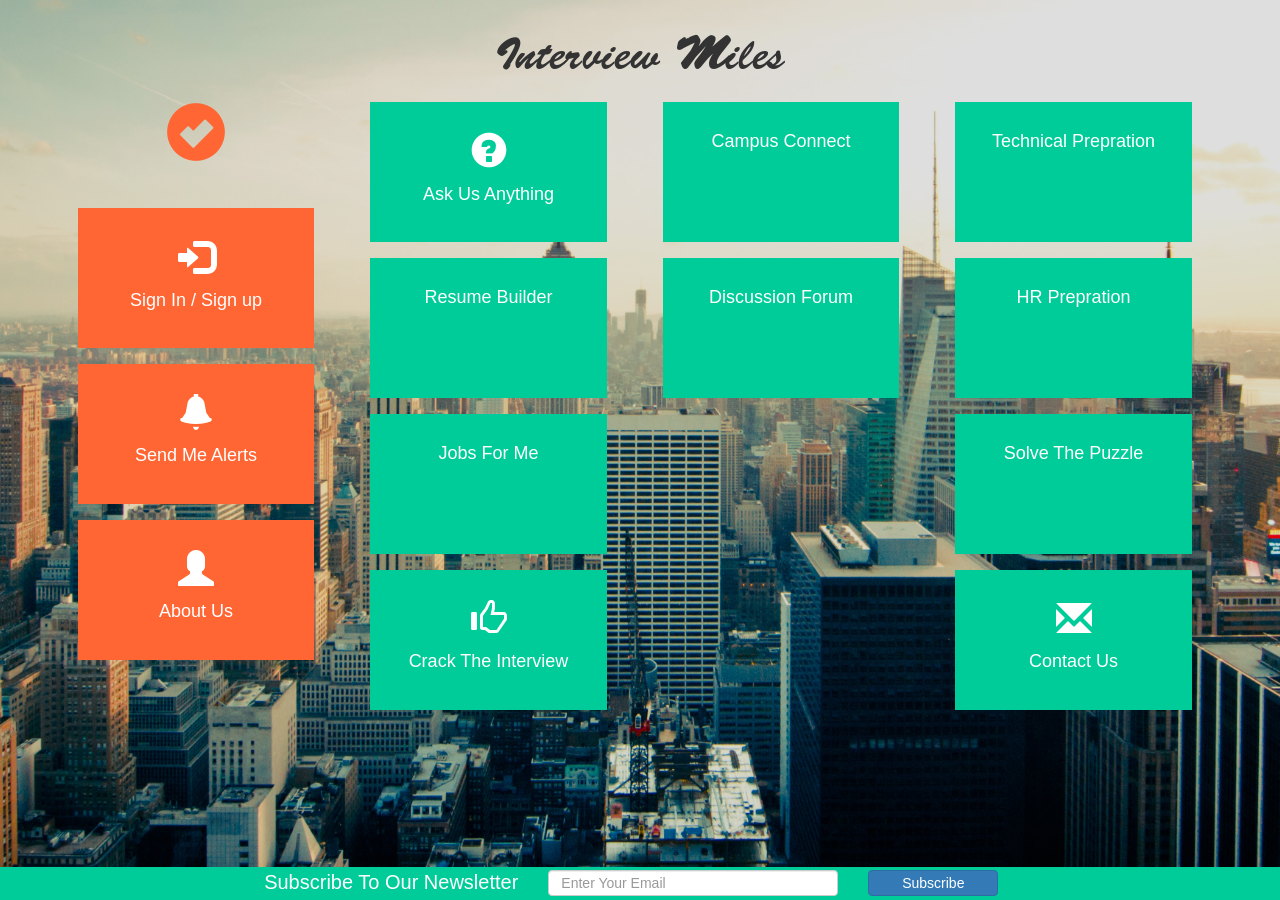
<file: login/webui/static/index.html>
<!DOCTYPE html>
<html lang="en">
<head>
  <meta name="viewport" content="width=device-width, initial-scale=1">
  <meta http-equiv="content-type" content="text/html; charset=utf-8">
  <meta http-equiv="content-language" content="en">
  <meta http-equiv="X-UA-Compatible" content="IE=edge">
  <title>Interview Miles</title>
  <meta name="description" content="">
  <meta name="keywords" content="">
  <meta name="copyright" content="">
  <meta name="author" content="">
  <link rel="icon" href="media/images/favicon.ico">
  <!-- HTML5 shim and Respond.js for IE8 support of HTML5 elements and media queries -->
  <!--[if lt IE 9]>
  <script src="https://oss.maxcdn.com/html5shiv/3.7.2/html5shiv.min.js"></script>
  <script src="https://oss.maxcdn.com/respond/1.4.2/respond.min.js"></script>
  <![endif]-->
  <link href="style/interviewMiles.css" rel="stylesheet">
  <link rel="stylesheet" href="style/css/bootstrap.min.css">
  <script src="style/js/jquery.min.js"></script>
  <script src="style/js/bootstrap.min.js"></script>
  <script src="https://use.fonticons.com/1ddea501.js"></script>
</head>
<body>
  <!-- Header | Brand Name -->
  <header>
    <div class="container-fluid text-center">
      <h1 class="bssFont" style="font-size:45px;">
        <b style="font-size:42px;">I</b>nterview <b>M</b>iles
      </h1>
    </div>
  </header>
  <!-- Header | Brand Name | Ends -->

  <!--Body Content -->

  <div class="container">

    <div class="row">
      <div class="col-md-3 col-lg-3 col-sm-12 col-xs-12">
        <div class="row">

          <div class="col-md-12 col-lg-12 col-sm-12 col-xs-12">
            <div class="transparent_div" class="text-center">
              <center>
                <span class="glyphicon glyphicon-ok-sign" style="color:#FF6633;font-size:60px;"></span>
              </center>
            </div>
          </div>

          <div class="col-md-12 col-lg-12 col-sm-12 col-xs-12 anime" data-toggle="modal" data-target="#loginModal">
            <a href="#" id="link">
              <div class="text-center rapl_box">
                <h1>  <span class="glyphicon glyphicon-log-in" class="anime"></span></h1>
                <h4>Sign In / Sign up</h4>
              </div>
            </a>
          </div>


          <!--Modal For Login/Register Form-->
          <div class="modal fade" id="loginModal" tabindex="-1" role="dialog" aria-labelledby="myModalLabel">
            <div class="modal-dialog" role="document">
              <div class="modal-content">
                <div class="modal-header" style="background:#00CC99;color:#ffffff;border-bottom:0px solid black;font-size:17px;">
                  <button type="button" class="close" data-dismiss="modal" aria-label="Close"><span aria-hidden="true"><span class="glyphicon glyphicon-remove-circle"></span></button>
                  <h4 class="modal-title" id="myModalLabel" style="font-size:19px;"><center>Login</center></h4>
				   <form action="#" method="post">
                  <div class="form-group">
                    <label for="username">Username</label>
                    <div class="input-group">
                      <div class="input-group-addon" style="border:2px solid #FF6633;border-right:0px;">@</div>
                      <input type="text" class="form-control" style="border:2px solid #FF6633;border-left:0px;color:#FF6633;" name="username" id="user_check" autocomplete="off" placeholder="Username"  autofocus required>
                    </div>
                  </div>
                  <div class="form-group">
                    <label for="password">Password</label>
                    <div class="input-group">
                      <div class="input-group-addon" style="border:2px solid #FF6633;border-right:0px;"><span class="glyphicon glyphicon-lock" aria-hidden="true"></span></div>
                      <input type="password" class="form-control" style="border:2px solid #FF6633;border-left:0px;color:#FF6633;" name="password" id="password_check" autocomplete="off" placeholder="Password"  required>
                    </div>
                  </div>
                  <center>
                  <button type="button" class="btn btn-default">Login</button>
					</form><br><br>
					<p class="pull-right" style="font-size:15px;">New User? <a href="" id="link" style="color:#ffffff;" data-toggle="modal"  data-target="#registerModal" data-dismiss="modal" ><b>Register here</b></a></p><br/>
				<hr>
				<h4>Or Login Using</h4>
			
				<h2>
            <a href="#" id="logicofb"><i class="icon icon-facebook-square icon-2x"></i></a>
            <a href="#" id="logicoli"><i class="icon icon-linkedin-square icon-2x"></i></a>
            <a href="#" id="logicogp"><i class="icon icon-google-plus-square icon-2x"></i></a>
			</h2></center>
          
                </div>
                <!--<div class="modal-body">
                ...
              </div>
              <div class="modal-footer">
              <button type="button" class="btn btn-default" data-dismiss="modal">Close</button>
              <button type="button" class="btn btn-primary">Save changes</button>
            </div>-->
          </div>
        </div>
      </div>
      <!--Modal Ends--->
	   <!--Modal For Register Form-->
          <div class="modal fade" id="registerModal" tabindex="-1" role="dialog" aria-labelledby="myModalLabel">
            <div class="modal-dialog" role="document">
              <div class="modal-content">
                <div class="modal-header" style="background:#00CC99;color:#ffffff;border-bottom:0px solid black;font-size:17px;">
                  <button type="button" class="close" data-dismiss="modal" aria-label="Close"><span aria-hidden="true"><span class="glyphicon glyphicon-remove-circle"></span></button>
                  <h4 class="modal-title" id="myModalLabel" style="font-size:19px;"><center>Register On Interview Miles</center></h4>
				  <form action="#" method="post">
				  <div class="form-group">
                    <label for="fullname">Full Name</label>
                    <div class="input-group">
                      <div class="input-group-addon" style="border:2px solid #FF6633;border-right:0px;"><span class="glyphicon glyphicon-user" aria-hidden="true"></span></div>
                      <input type="text" class="form-control" style="border:2px solid #FF6633;border-left:0px;color:#FF6633;" name="fullname" id="fullname_check" autocomplete="off" placeholder="Full Name"  autofocus required>
                    </div>
                  </div>
                  <div class="form-group">
                    <label for="username">Username</label>
                    <div class="input-group">
                      <div class="input-group-addon" style="border:2px solid #FF6633;border-right:0px;">@</div>
                      <input type="text" class="form-control" style="border:2px solid #FF6633;border-left:0px;color:#FF6633;" name="username" id="user_check" autocomplete="off" placeholder="Username">
                    </div>
                  </div>
				  <div class="form-group">
                    <label for="email">Email</label>
                    <div class="input-group">
                      <div class="input-group-addon" style="border:2px solid #FF6633;border-right:0px;"><span class="glyphicon glyphicon-envelope" aria-hidden="true"></span></div>
                      <input type="email" class="form-control" style="border:2px solid #FF6633;border-left:0px;color:#FF6633;" name="email" id="email_check" autocomplete="off" placeholder="email">
                    </div>
                  </div>
				  <div class="form-group">
                    <label for="phone">Phone Number</label>
                    <div class="input-group">
                      <div class="input-group-addon" style="border:2px solid #FF6633;border-right:0px;"><span class="icon icon-phone" aria-hidden="true"></span></div>
                      <input type="text" class="form-control" style="border:2px solid #FF6633;border-left:0px;color:#FF6633;" name="phone" id="phone_check" autocomplete="off" placeholder="Username">
                    </div>
                  </div>
                  <div class="form-group">
                    <label for="password1">New Password</label>
                    <div class="input-group">
                      <div class="input-group-addon" style="border:2px solid #FF6633;border-right:0px;"><span class="glyphicon glyphicon-lock" aria-hidden="true"></span></div>
                      <input type="password" class="form-control" style="border:2px solid #FF6633;border-left:0px;color:#FF6633;" name="passwor1" id="password_check1" autocomplete="off" placeholder="New Password"  required>
                    </div>
                  </div>
				  <div class="form-group">
                    <label for="password2">Repeat New Password</label>
                    <div class="input-group">
                      <div class="input-group-addon" style="border:2px solid #FF6633;border-right:0px;"><span class="glyphicon glyphicon-lock" aria-hidden="true"></span></div>
                      <input type="password" class="form-control" style="border:2px solid #FF6633;border-left:0px;color:#FF6633;" name="password2" id="password_check2" autocomplete="off" placeholder="Reenter Password"  required>
                    </div>
                  </div>
                  <center>
                  <button type="button" class="btn btn-default">Register</button>
					</form><br><br>
					<p class="pull-right" style="font-size:15px;">Already Registered? <a href="" id="link" style="color:#ffffff;" data-toggle="modal" data-target="#loginModal" data-dismiss="modal"><b>Login here</b></a></p><br/>
				<hr>
				<h4>Or Register Using</h4>
			
				<h2>
            <a href="#" id="logicofb"><i class="icon icon-facebook-square icon-2x"></i></a>
            <a href="#" id="logicoli"><i class="icon icon-linkedin-square icon-2x"></i></a>
            <a href="#" id="logicogp"><i class="icon icon-google-plus-square icon-2x"></i></a>
			</h2></center>
          
                </div>
                <!--<div class="modal-body">
                ...
              </div>
              <div class="modal-footer">
              <button type="button" class="btn btn-default" data-dismiss="modal">Close</button>
              <button type="button" class="btn btn-primary">Save changes</button>
            </div>-->
          </div>
        </div>
      </div>
      <!--Modal Ends--->

      <div class="col-md-12 col-lg-12 col-sm-12 col-xs-12 anime">
        <a href="#" id="link">
          <div class="text-center rapl_box">
            <h1>  <span class="glyphicon glyphicon-bell"></span></h1>
            <h4>Send Me Alerts</h4>
          </div>
        </a>
      </div>


      <div class="col-md-12 col-lg-12 col-sm-12 col-xs-12">
        <a href="#"  id="link">
          <div class="text-center rapl_box anime">
            <h1>  <span class="glyphicon glyphicon-user"></span></h1>
            <h4>About Us</h4>
          </div>
        </a>
      </div>

    </div>
  </div>


  <div class="col-md-3 col-lg-3 col-sm-12 col-xs-12">
    <div class="row">
      <div class="col-md-12 col-lg-12 col-sm-12 col-xs-12 anime">
        <a href="#" id="link">
          <div class="text-center rapl_box_new">
            <h1>  <span class="glyphicon glyphicon-question-sign"></span></h1>
            <h4>Ask Us Anything</h4>
          </div>
        </a>
      </div>

      <div class="col-md-12 col-lg-12 col-sm-12 col-xs-12">
        <a href="#" id="link">
          <div class="text-center rapl_box_new anime">
            <h1>  <span class="icon icon-newspaper-o"></span></h1>
            <h4>Resume Builder</h4>
          </div>
        </a>
      </div>
      <div class="col-md-12 col-lg-12 col-sm-12 col-xs-12 anime">
        <a href="#" id="link">
          <div class="text-center rapl_box_new">
            <h1>  <span class="icon icon-lightbulb-o"></span></h1>
            <h4>Jobs For Me</h4>
          </div>
        </a>
      </div>
      <div class="col-md-12 col-lg-12 col-sm-12 col-xs-12 anime">
        <a href="#" id="link">
          <div class="text-center rapl_box_new">
            <h1>  <span class="glyphicon glyphicon-thumbs-up"></span></h1>
            <h4>Crack The Interview</h4>
          </div>
        </a>
      </div>

    </div>

  </div>
  <div class="col-md-3 col-lg-3 col-sm-12 col-xs-12">
    <div class="row">
      <div class="col-md-12 col-lg-12 col-sm-12 col-xs-12">
        <a href="#" id="link">
          <div class="text-center rapl_box_new anime">
            <h1>  <span class="icon icon-university"></span></h1>
            <h4>Campus Connect</h4>
          </div>
        </a>
      </div>

      <div class="col-md-12 col-lg-12 col-sm-12 col-xs-12">
        <a href="#" id="link">
          <div class="text-center rapl_box_new anime">
            <h1>  <span class="icon icon-users"></span></h1>
            <h4>Discussion Forum</h4>
          </div>
        </a>
      </div>


    </div>

  </div>
  <div class="col-md-3 col-lg-3 col-sm-12 col-xs-12">
    <div class="row">
      <div class="col-md-12 col-lg-12 col-sm-12 col-xs-12">
        <a href="#" id="link">
          <div class="text-center rapl_box_new anime">
            <h1>  <span class="icon icon-info"></span></h1>
            <h4>Technical Prepration</h4>
          </div>
        </a>
      </div>

      <div class="col-md-12 col-lg-12 col-sm-12 col-xs-12">
        <a href="#" id="link">
          <div class="text-center rapl_box_new anime">
            <h1>  <span class="icon icon-info-circle"></span></h1>
            <h4>HR Prepration</h4>
          </div>
        </a>
      </div>
      <div class="col-md-12 col-lg-12 col-sm-12 col-xs-12">
        <a href="#" id="link">
          <div class="text-center rapl_box_new anime">
            <h1>  <span class="icon icon-puzzle-piece"></span></h1>
            <h4>Solve The Puzzle</h4>
          </div>
        </a>
      </div>
      <div class="col-md-12 col-lg-12 col-sm-12 col-xs-12">
        <a href="#" id="link">
          <div class="text-center rapl_box_new anime">
            <h1>  <span class="glyphicon glyphicon-envelope"></span></h1>
            <h4>Contact Us</h4>
          </div>
        </a>
      </div>

    </div>


  </div>
</div>
</div>

<!--Body Content | Ends -->

<!--Footer Content -->
<footer>





</footer>
<!--Footer Content | Ends -->

<!-- Newsletter Subscription Zone-->
<nav class="navbar navbar-fixed-bottom hidden-xs hidden-sm" style="color:#ffffff;height:33px;min-height:33px;background:#00CC99;">
  <div class="container-fluid" >
    <div class="row">
      <div class="col-lg-2 col-md-2"></div>
      <div class="col-lg-3 col-md-3 text-right" style="font-size:20px;">Subscribe To Our Newsletter</div>
      <div class="col-lg-3 col-md-3 text-left">
        <form action="#" method="post">
          <input type="email" id="email_subscribe" style="height:26px;margin-top:2px;" name="email_subscribe" class="form-control" placeholder="Enter Your Email" required>

        </div>
        <div class="col-lg-3 col-md-3">
          <input class="btn btn-primary" style="height:26px;width:130px;padding:2px 5px 5px 5px;margin-top:2px;" type="submit" id="" value="Subscribe">
        </form>
		    
      </div>
            <a href="#" id="logicogp" class="pull-right" style="margin-left:5px;margin-right:15px;"><i class="icon icon-google-plus-square icon-2x"></i></a>
			<a href="#" id="logicoli" class="pull-right" style="margin-left:5px;margin-right:5px;"><i class="icon icon-linkedin-square icon-2x"></i></a>
			<a href="#" id="logicofb" class="pull-right" style="margin-left:5px;margin-right:5px;"><i class="icon icon-facebook-square icon-2x"></i></a>



    </div>
	
  </div>
</nav>

<!--Newsletter Subscription Zone|  Ends-->


</body>
</html>
</file>
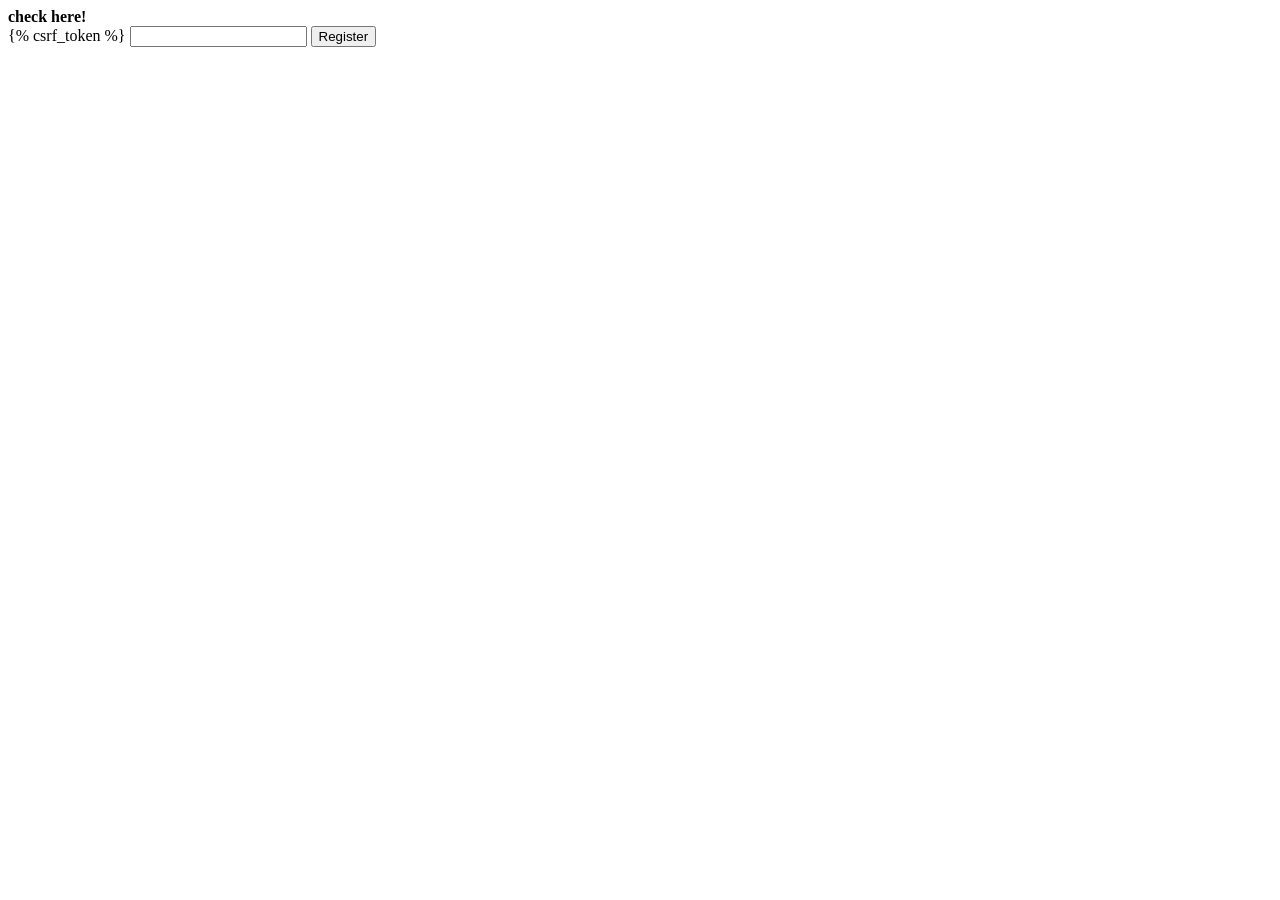
<file: login/users/templates/check_user.html>
<!DOCTYPE html>
<html>
    <head>
        <title>Interview Miles</title>
    </head>

    <body>
            <strong>check here!</strong><br />
            <form id="username_verify_form" method="post" action="/users/check_username/"
                    enctype="multipart/form-data">
                {% csrf_token %}
                <!-- Display each form. The as_p method wraps each element in a paragraph
                     (<p>) element. This ensures each element appears on a new line,
                     making everything look neater. -->
                <input type="text" name="username" />
                <!-- Provide a button to click to submit the form. -->
                <input type="submit" name="submit" value="Register" />
            </form>
    </body>
</html>
</file>
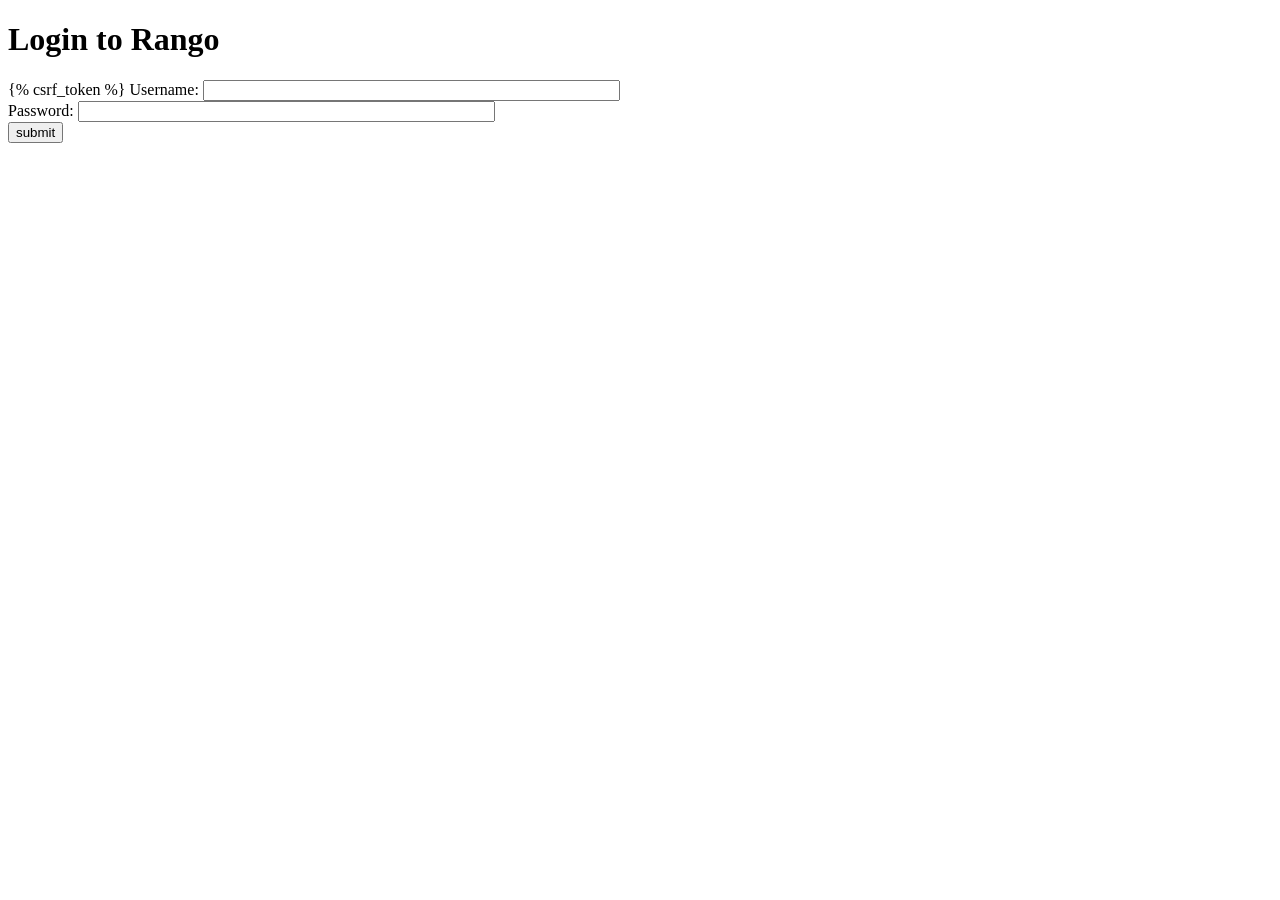
<file: login/users/templates/login.html>
<!DOCTYPE html>
<html>
    <head>
        <!-- Is anyone getting tired of repeatedly entering the header over and over?? -->
        <title>Interview Miles</title>
    </head>

    <body>
        <h1>Login to Rango</h1>

        <form id="login_form" method="post" action="/users/login/">
            {% csrf_token %}
            Username: <input type="text" name="username" value="" size="50" />
            <br />
            Password: <input type="password" name="password" value="" size="50" />
            <br />

            <input type="submit" value="submit" />
        </form>

    </body>
</html>
</file>
<file: login/webui/static/style/interviewMiles.css>
body {
  padding-top: 15px;
  background: url('../media/images/bg.jpg') no-repeat center center fixed;
  -webkit-background-size: cover;
  -moz-background-size: cover;
  -o-background-size: cover;
  background-size: cover;
  font-family:calibri;
}
.transparent_div
{
  background:transparent;
  width:90%;
  height:90px;
  margin:3%;
}
@font-face {
    font-family: "BrushScriptStd";
	src: url('BrushScriptStd.eot');
    src: url('BrushScriptStd.eot?#iefix')
             format('embedded-opentype'),
         url('BrushScriptStd.woff') format('woff'),
         url('BrushScriptStd.ttf') format('truetype');
}
.bssFont {
    font-family: "BrushScriptStd", Verdana, Tahoma;
}

.rapl_box{
  padding:10px 0px 0px 0px;
  background:#FF6633;
  width:90%;
  height:140px;
  margin:3%;
  color:#ffffff;
  
}
.rapl_box_new{
  padding:10px 0px 0px 0px;
  background:#00CC99;
  width:90%;
  height:140px;
  margin:3%;
  color:#ffffff;

}
#link{
  text-decoration:none;
}
.anime span
{
	-webkit-transition-timing-function: ease-in;
	-webkit-transition: width 1s, height 1s, -webkit-transform 2s; /* Safari */
    transition: width 1s, height 1s, transform 2s;
	-webkit-transition-duration: 5s;
	-moz-transition-duration: 15s;	/* Safari */
    transition-duration: 5s;
	transition: font 0.8s ease
}
.anime:hover span{
	
	font-size:40px;
}
#logicofb{
					color:#ffffff;
					}
					#logicofb:hover{
					color:#3a5795;
					}
					#logicoli{
					color:#ffffff;
					}
					#logicoli:hover{
					color:#007bb6;
					}
					#logicogp{
					color:#ffffff;
					}
					#logicogp:hover{
					color:#dd4b39;
					}
</file>
